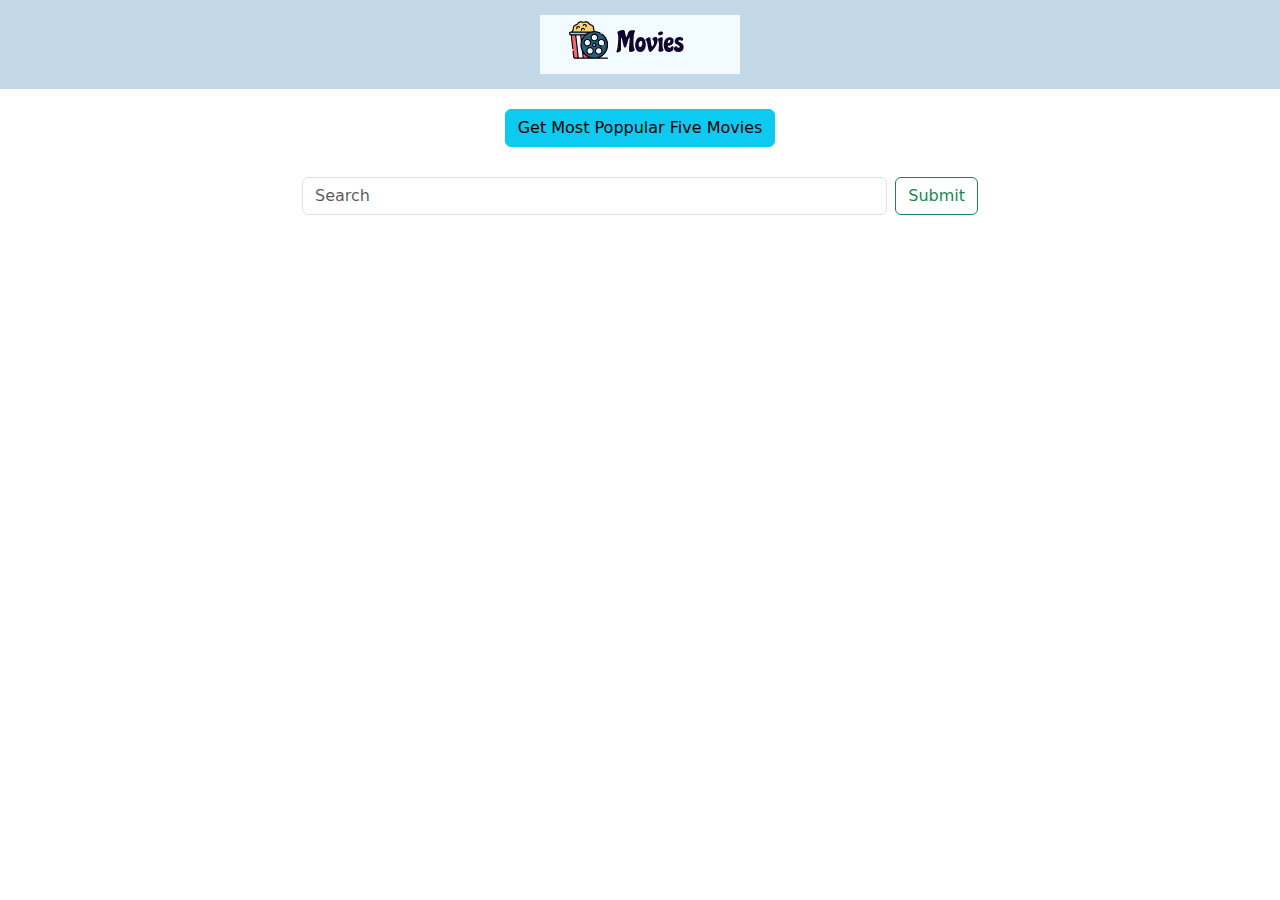
<file: index.html>
<!DOCTYPE html>
<html lang="en">
  <head>
    <meta charset="UTF-8" />
    <meta http-equiv="X-UA-Compatible" content="IE=edge" />
    <meta name="viewport" content="width=device-width, initial-scale=1.0" />
    <!-- Bootstrap css -->
    <link
      rel="stylesheet"
      href="	https://cdn.jsdelivr.net/npm/bootstrap@5.3.0-alpha1/dist/css/bootstrap.min.css"
    />
    <!-- My CSS -->
    <link rel="stylesheet" href="style.css" />

    <!-- Google Font -->
    <link rel="preconnect" href="https://fonts.googleapis.com" />
    <link rel="preconnect" href="https://fonts.gstatic.com" crossorigin />
    <link
      href="https://fonts.googleapis.com/css2?family=Signika+Negative:wght@300;400;500;600;700&display=swap"
      rel="stylesheet"
    />

    <!-- Google Font -->
    <link rel="preconnect" href="https://fonts.googleapis.com" />
    <link rel="preconnect" href="https://fonts.gstatic.com" crossorigin />
    <link
      href="https://fonts.googleapis.com/css2?family=Parisienne&family=Signika+Negative:wght@300;400;500;600;700&display=swap"
      rel="stylesheet"
    />
    <title>Movies | Home</title>
  </head>
  <body>
    <nav class="navbar bg-body-tertiary">
      <div class="container-fluid nav_container">
        <a class="navbar-brand logo_container" href="#">
          <img
            src="Broad Logo.png"
            alt="Logo"
            width=""
            height=""
            class="d-inline-block align-text-top"
          />
        </a>
      </div>
    </nav>

    <div class="container-fluid popular_movies">
      <div class="container text-center">
        <button class="btn btn-info" id="get_btn">
          Get Most Poppular Five Movies
        </button>
        <div class="flex-box"></div>
      </div>
    </div>

    <div class="container search_bar">
      <form class="d-flex" role="search" id="search">
        <input
          type="text"
          class="form-control me-2"
          placeholder="Search"
          id="text"
          required
        />
        <input type="submit" class="btn btn-outline-success" id="submit" />
      </form>
    </div>

    <div class="container-fluid popular_movies"></div>
    <div class="container search-container">
      <div class="container">
        <div class="row search item_container"></div>
      </div>
    </div>

    <script src="script.js"></script>
  </body>
</html>
</file>
<file: style.css>
/* * {
  font-family: "Signika Negative", sans-serif;
}

h1 {
  font-family: "Parisienne", cursive;
  font-weight: 400;
} */

* {
  margin: 0px;
  padding: 0px;
}
.navbar {
  padding: 0;
}
.logo_container {
  display: flex;
  justify-content: center;
  align-items: center;
  width: 100vw;
  margin: 10px;
}
.nav_container {
  background-color: rgb(195, 217, 231);
}
.flex-box {
  display: flex;
  flex-wrap: wrap;
  gap: 10px;
}
.col {
  min-width: 300px;
  max-width: 300px;
  max-height: 400px;
  min-height: 200px;
  /* background-color: rgb(199, 177, 216); */
  overflow: hidden;
}
.col img {
  /* position: absolute; */
  width: 100%;
  height: 100%;
}
.popular_movies {
  margin-top: 20px;
}

/* MoviesDetail.css */

#get_btn {
  margin-bottom: 20px;
}
.image-container {
  min-width: 300px;
  background-color: aqua;
}
.movie_image {
  min-width: 300px;
  max-width: 500px;
  max-height: 400px;
}
.flex-box-detail {
  display: flex;
  justify-content: space-around;
  flex-wrap: wrap;
  align-items: center;
}
.flex-box-detail img {
  margin-bottom: 30px;
}
/* .flex {
}
.flex span {
  font-size: 0.7em;
}

.outline {
}
.detail {
}
.outline p {
}
/* .flex-box col img {
  max-width: 100%;
  min-height: 100%; */
/* }  */

.search {
  margin-top: 20px;
  display: flex;
  flex-wrap: wrap;
  justify-content: space-evenly;
  gap: 5px;
  margin: 5px;
}
.search_bar {
  margin-top: 10px;
  max-width: 700px;
}

.search-container {
  margin-top: 30px;
}
</file>
